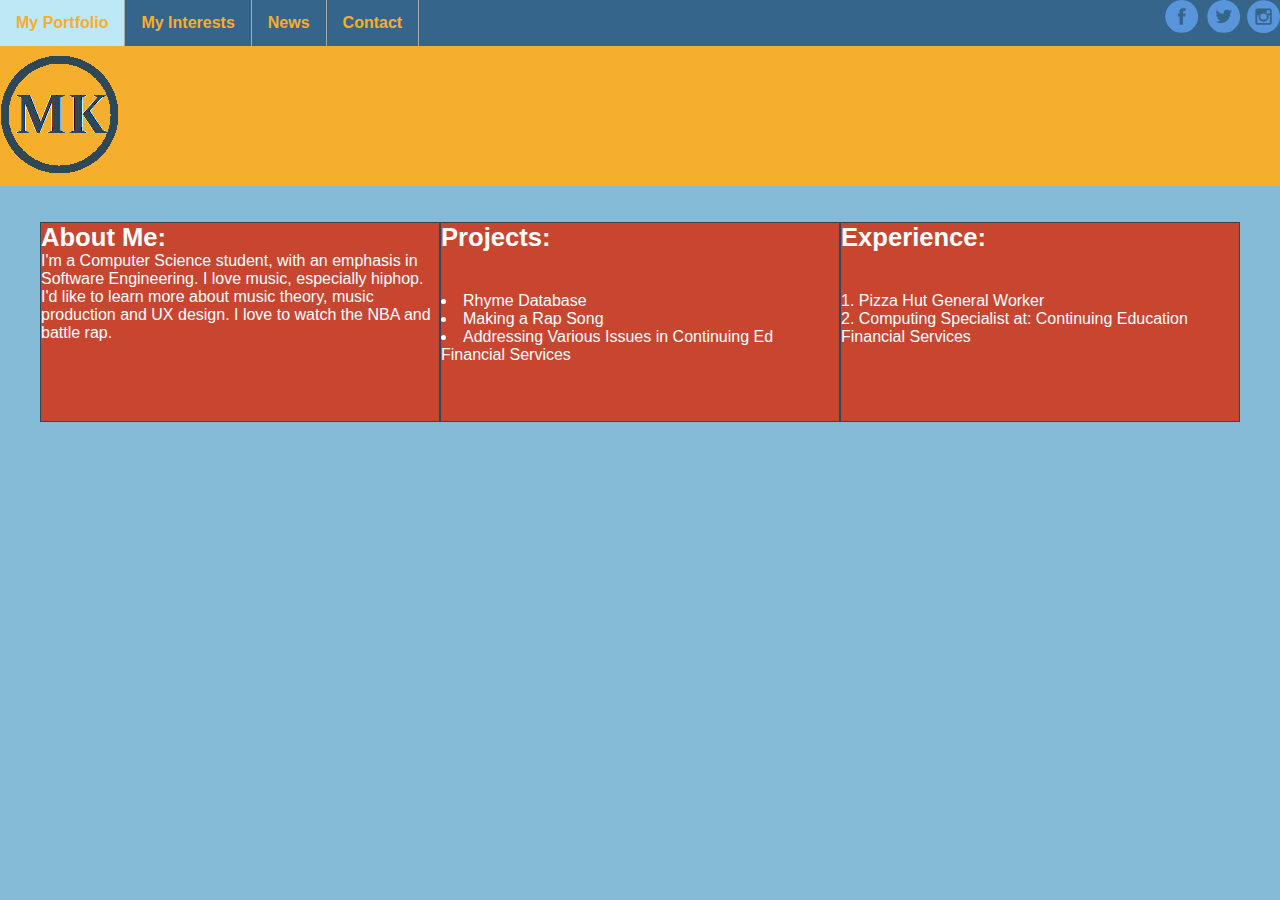
<file: index.html>
<!DOCTYPE html>
<html>
  <head>
    <title>Munseok Kim's Realm</title>
    <meta name='viewport'
      content='width=device-width, initial-scale=1.0, maximum-scale=1.0' />
    <link rel='stylesheet' href='styles.css'/>
  </head>
  <body>
      <ul class='greatest'>
      <li class='ever'><a href="portfolio.html">My Portfolio</a></li>
      <li class='ever'><a href="interests.html">My Interests</a></li>
      <li class='ever'><a href="news.html">News</a></li>
      <li class='ever'><a href="contact.html">Contact</a></li>
      <div class='social'><img src='social-icons.svg'/></div>

</ul>
<div class='header-container'>
  <div class='header'>
    <div class='logo'><img src='logo-fam.png'/></div>

  </div>
</div>
      <br><br>

      <div class='photo-grid-container'>
        <div class='photo-grid'>
          <div class='photo-grid-item first-item'>

            <h2> About Me:  </h2>
            <p class='special'> I'm a Computer Science student, with an emphasis in Software Engineering. I love music, especially hiphop. I'd like to learn more about music theory, music production and UX design. I love to watch the NBA and battle rap. </p>

          </div>
          <div class='photo-grid-item'>
            <h2> Projects: </h2>
            <p><ul>
                  <li> Rhyme Database </li>
                  <li> Making a Rap Song </li>
                <li> Addressing Various Issues in Continuing Ed Financial Services</li>
              </ul></p>

          </div>
          <div class='photo-grid-item'>
            <h2> Experience: </h2>
            <p>
              <ol>
                <li> Pizza Hut General Worker </li>
                <li> Computing Specialist at: Continuing Education Financial Services </li>
              </ol>
            </p>
          </div>
        </div>
      </div>

  </body>
</html>
</file>
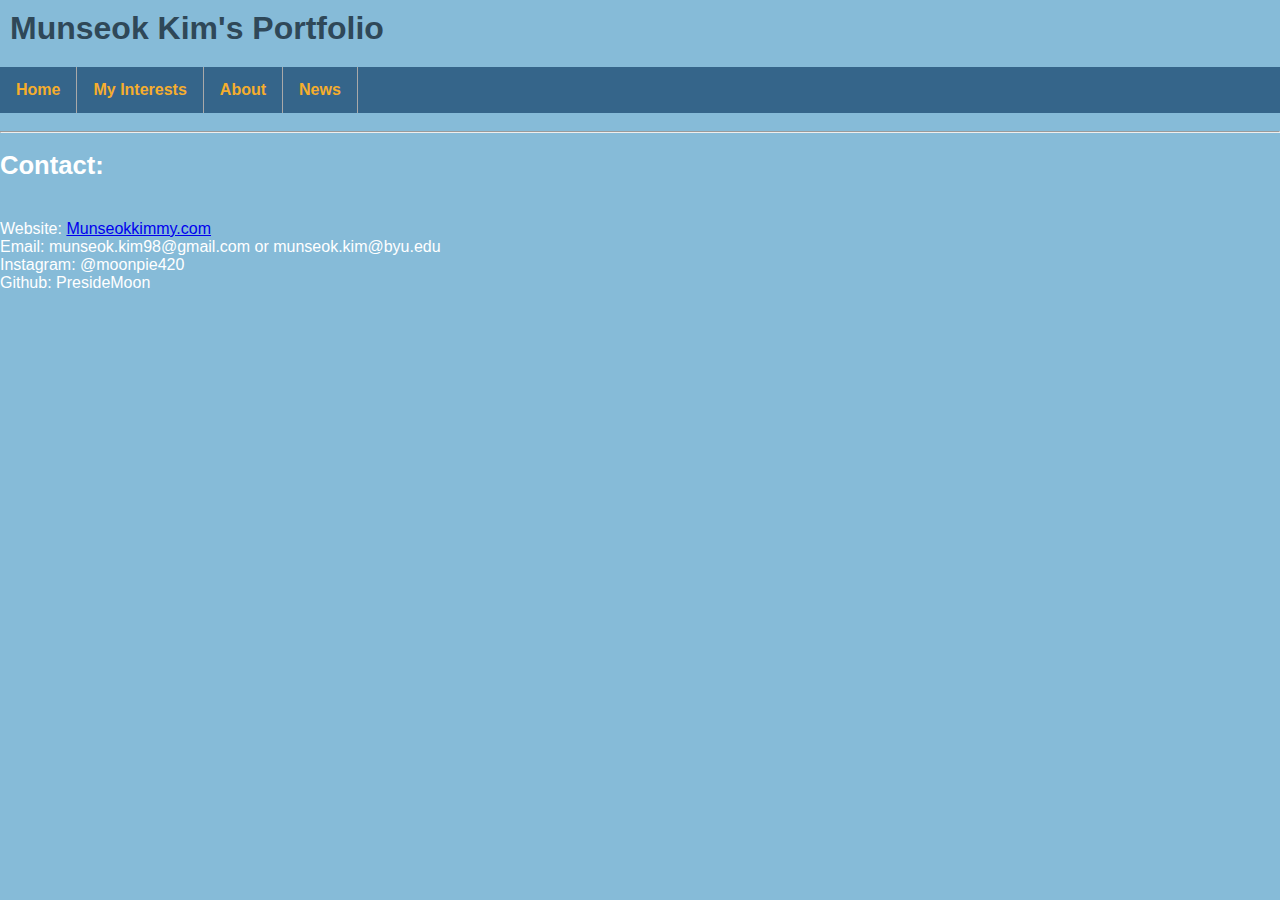
<file: contact.html>
<!DOCTYPE html>
<html>
  <head>
    <title>Contact Munseok Kim: </title>
    <link rel='stylesheet' href='styles.css'/>
  </head>
  <body>
      <h1>  Munseok Kim's Portfolio </h1>
      <ul class='greatest'>
      <li class='ever'><a href="index.html">Home</a></li>
      <li class='ever'><a href="interests.html">My Interests</a></li>
      <li class='ever'><a href="about.html">About</a></li>
      <li class='ever'><a href="news.asp">News</a></li>


</ul>
      <br> <hr> <br>

      <h2> Contact: </h2>
      <p>
       <ul>
         <li> Website: <a href='http://munseokkimmy.com'> Munseokkimmy.com </a> </li>
         <li> Email: munseok.kim98@gmail.com or munseok.kim@byu.edu </li>
         <li> Instagram: @moonpie420 </li>
          <li> Github: PresideMoon  </li>
        </ul>
      </p>
  </body>
</html>
</file>
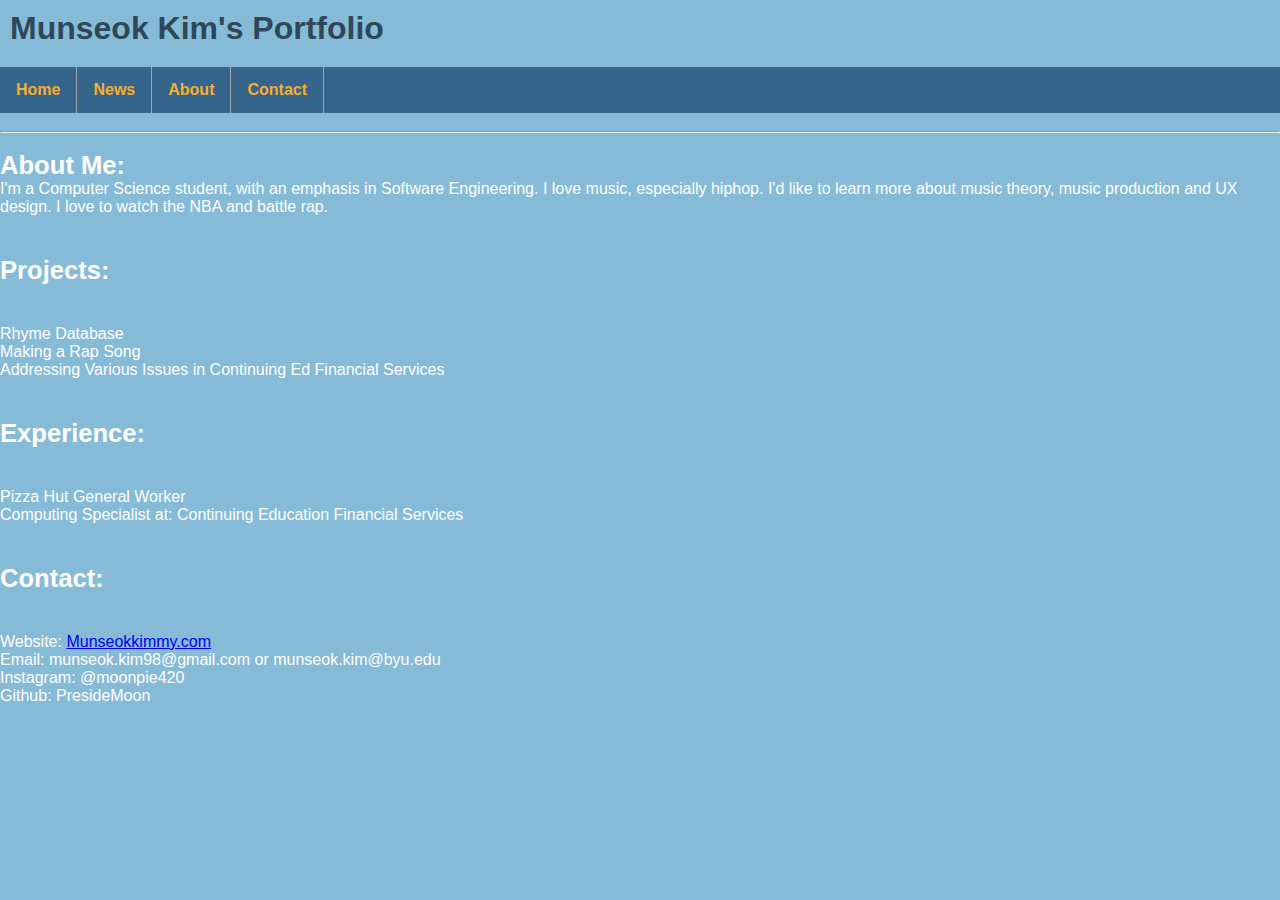
<file: portfolio.html>
<!DOCTYPE html>
<html>
  <head>
    <title>Munseok Kim's Portfolio</title>
    <link rel='stylesheet' href='styles.css'/>
  </head>
  <body>
      <h1>  Munseok Kim's Portfolio </h1>
      <ul class='greatest'>
      <li class='ever'><a href='http://munseokkimmy.com'>Home</a></li>
      <li class='ever'><a href="news.asp">News</a></li>
      <li class='ever'><a href="about.asp">About</a></li>
      <li class='ever'><a href="contact.asp">Contact</a></li>

</ul>
      <br> <hr> <br>
      <h2> About Me:  </h2>
      <p> I'm a Computer Science student, with an emphasis in Software Engineering. I love music, especially hiphop. I'd like to learn more about music theory, music production and UX design. I love to watch the NBA and battle rap. </p>
      <h2> Projects: </h2>
      <p>
        <ul>
          <li> Rhyme Database </li>
          <li> Making a Rap Song </li>
          <li> Addressing Various Issues in Continuing Ed Financial Services</li>
        </ul>
      </p>
      <h2> Experience: </h2>
      <p>
        <ol>
          <li> Pizza Hut General Worker </li>
          <li> Computing Specialist at: Continuing Education Financial Services </li>
        </ol>
      </p>

      <h2> Contact: </h2>
      <p>
       <ul>
         <li> Website: <a href='http://munseokkimmy.com'> Munseokkimmy.com </a> </li>
         <li> Email: munseok.kim98@gmail.com or munseok.kim@byu.edu </li>
         <li> Instagram: @moonpie420 </li>
          <li> Github: PresideMoon  </li>
        </ul>
      </p>
  </body>
</html>
</file>
<file: styles.css>
* {
  margin: 0;
  padding: 0;
  box-sizing: border-box;
}
head {
  position: fixed;
  top: 0;
  width: 100%;
}
h1{
  margin-top: 0px;
  margin-bottom: 10px;
  margin-left: 0px;
}
.header-container {
  background-color: #F6AE2D;
  display: flex;
  justify-content: flex-start;
}
.social {
  display: flex;
  justify-content: flex-end;
}
.header {
  /*width: 900px;*/
  height: 140px;
  display: flex;
  justify-content: space-between;
  align-items: center;  /* Add this */
}
body {
  color: #2F4858;    /* Dark gray */
  background-color: #86BBD8;
  font-size: 16px;
  font-family: "Helvetica", "Arial", sans-serif;
}
h1 {
  background-color: #86BBD8;
  padding-top: 10px;
  padding-bottom: 10px;
  padding-left: 10px;
  padding-right: 10px;
}
.photo-grid-container {
  display: flex;
  justify-content: center;
}

.photo-grid {
  width: 1500px;
  display: flex;
  justify-content: center;
   flex-wrap: wrap;
   flex-direction: column;
     align-items: center;
     flex-direction: row;
}

.photo-grid-item {
  border: 1px solid #2F4858;
  width: 400px;
  height: 200px;
  list-style-position: inside;
  background-color: #C84630
}
ol, ul, h2, p{
  margin-bottom: 40px;
  color: #fff;
}

.menu-container {
  color: #fff;
  background-color: #87ceeb;  /* Blue */
  padding: 20px 0;
  display: flex;
  justify-content: space-around;
}

.menu {
/*  border: 1px solid #fff;*/
 width: 900px;
 display: flex;
 justify-content: space-between;
}
.links {
/*  border: 1px solid #fff;  /* For debugging */
  display: flex;
  justify-content: flex-start;
}

.login {
  margin-left: 20px;
}
h1 {
  font-size: 2em;
}

h2 {
  font-size: 1.6em;
  margin-bottom: 0px;
}
.greatest {
  list-style-type: none;
  margin: 0;
  padding: 0;
  overflow: hidden;
  background-color: #35658A;
  position: fixed;
  top: 0;
  width: 100%;
  position: -webkit-sticky; /* Safari */
  position: sticky;
  top: 0;
}
.ever {
  float: left;
  border-right: 1px solid #a9a9a9;
}
.ever a {
  display: block;
  color: #F6AE2D;
  text-align: center;
  padding: 14px 16px;
  text-decoration: none;

    font-weight: bold;
}

/* Change the link color to #111 (black) on hover */
.ever a:hover{
  background-color: #bde8f6;
}
.ever a:active {
  background: #11d49e;
}

@media only screen and (max-width: 400px) {
  .header {
    /*width: 900px;*/
    height: 140px;
    display: flex;
    justify-content: flex-end;
    align-items: flex-end;  /* Add this */
  }
  .ever {
    float: left;
    border-right: 1px solid #a9a9a9;
  }
  .ever a {
    display: block;
    color: #F6AE2D;
    text-align: center;
    padding: 14px 16px;
    text-decoration: none;

    font-weight: bold;
    font-size: .75em;
  }
  .social {
    display: none;
  }
  br {
    display: none;
  }
  .photo-grid {
    width: 100%;
    display: flex;
    justify-content: center;
     flex-wrap: wrap;
     flex-direction: column;
       align-items: center;
       flex-direction: row;
  }

  .photo-grid-item {
    border: 1px solid #2F4858;
    width: 100%;
    height: 150px;
    list-style-position: inside;
    background-color: #C84630

  }
  p, h2, ul, ol, li {
    margin: auto;
    text-align: center;
  }
}

/* Tablet Styles */
@media only screen and (min-width: 401px) and (max-width: 960px) {
  body {
    background-color: #86BBD8;
  }
}

/* Desktop Styles */
@media only screen and (min-width: 961px) {
  body {
    background-color: #86BBD8;
  }
}
</file>
